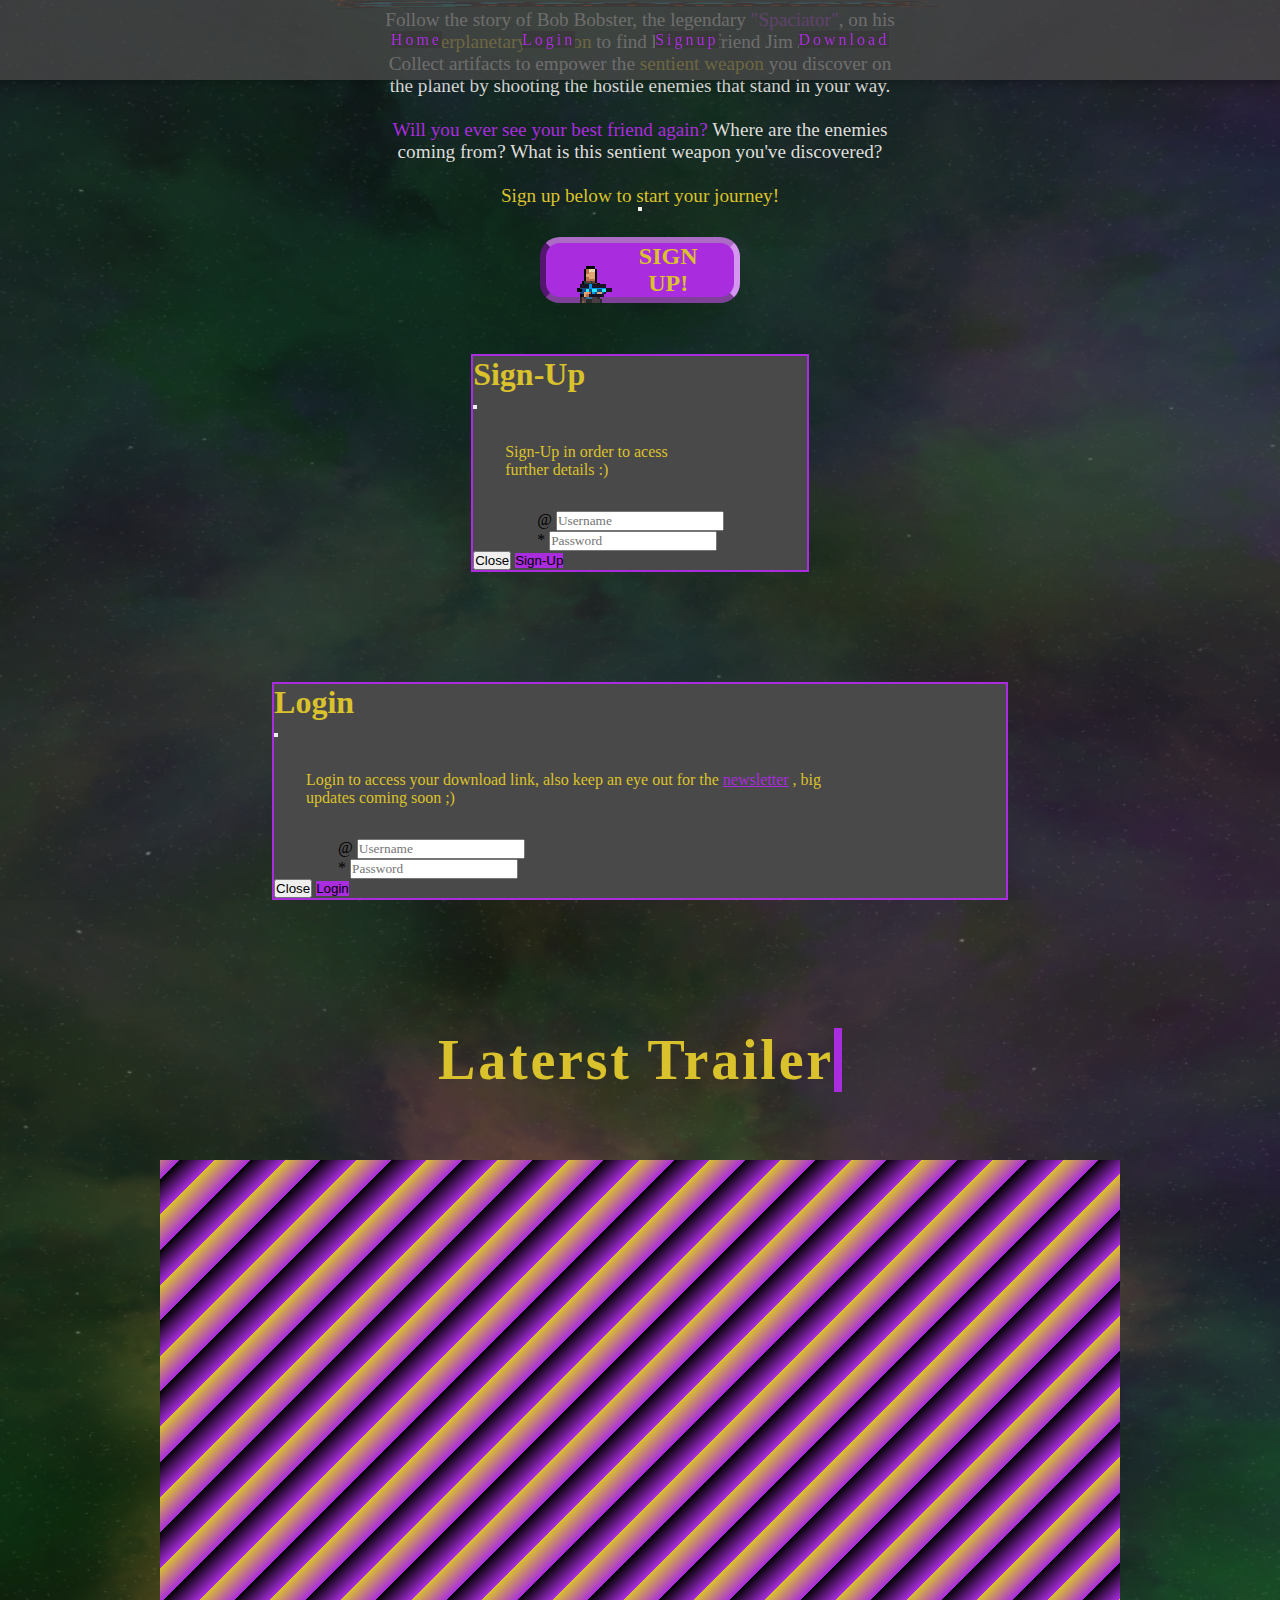
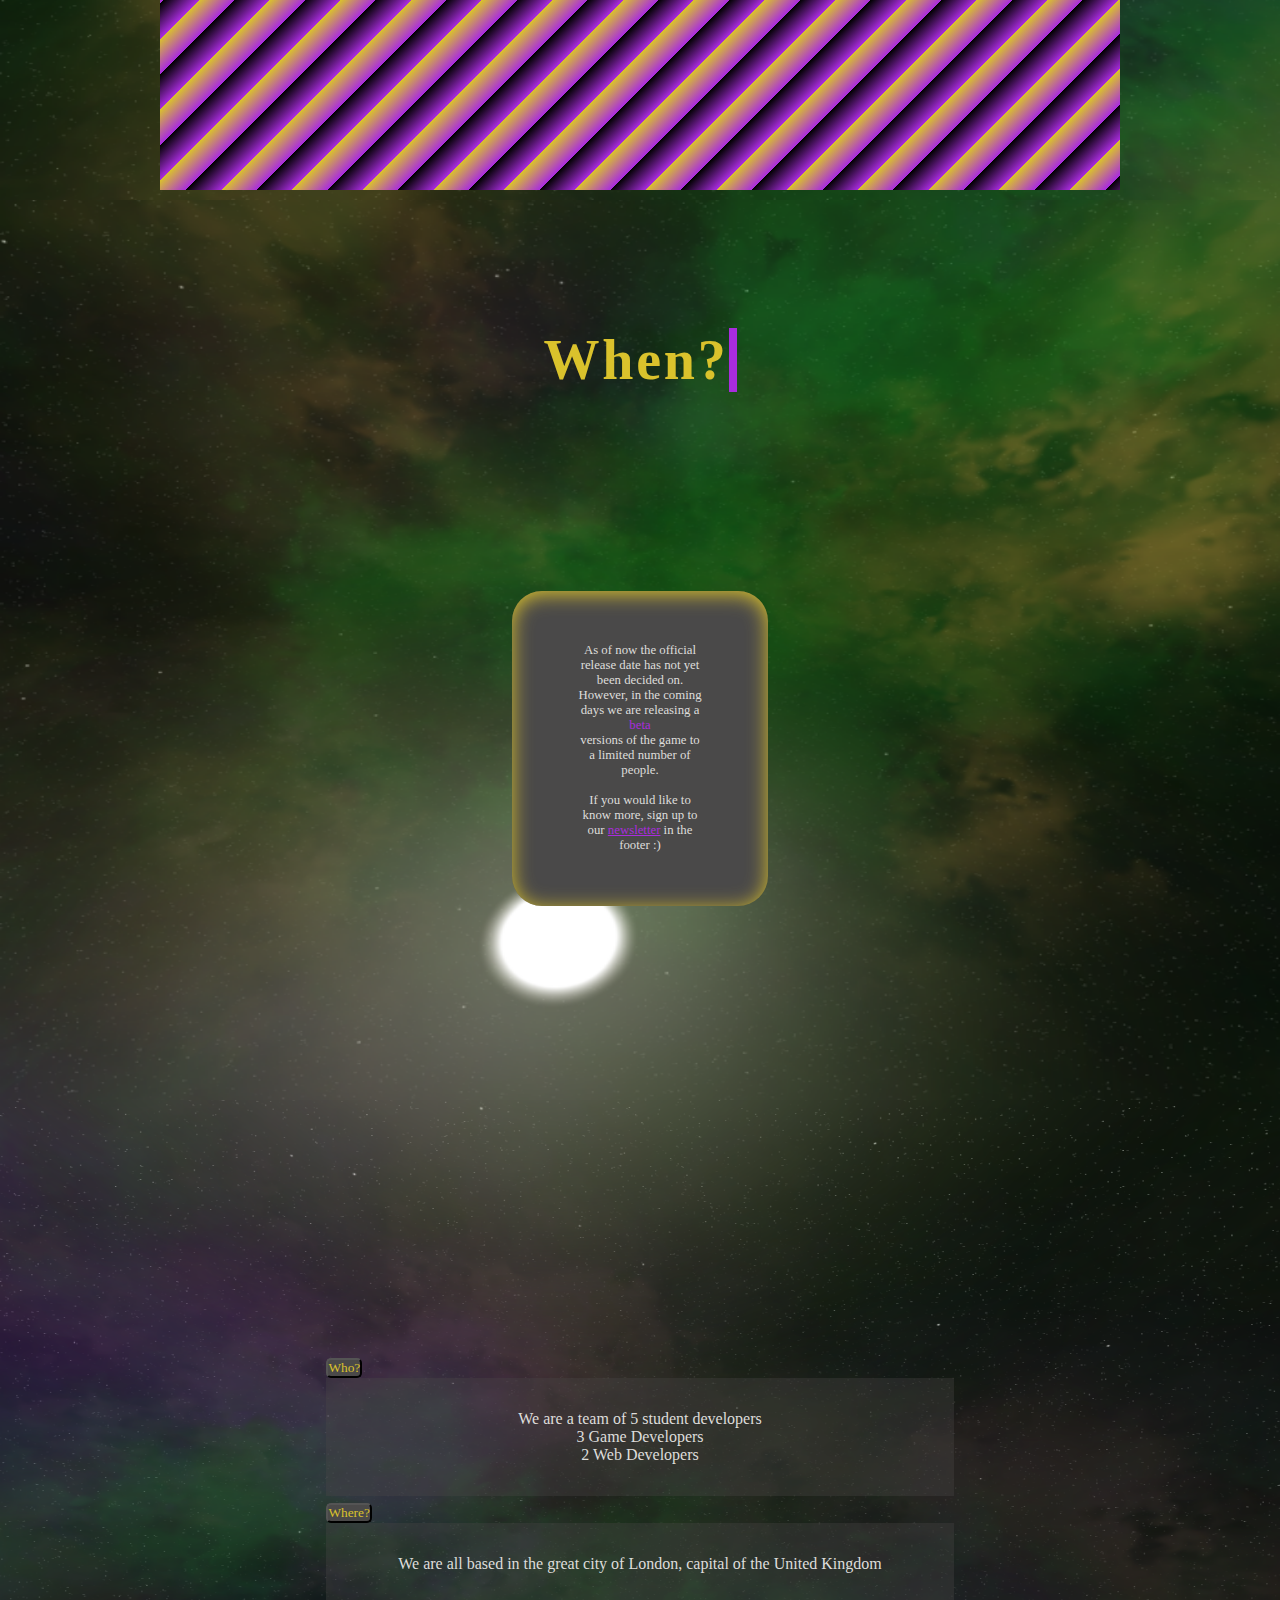
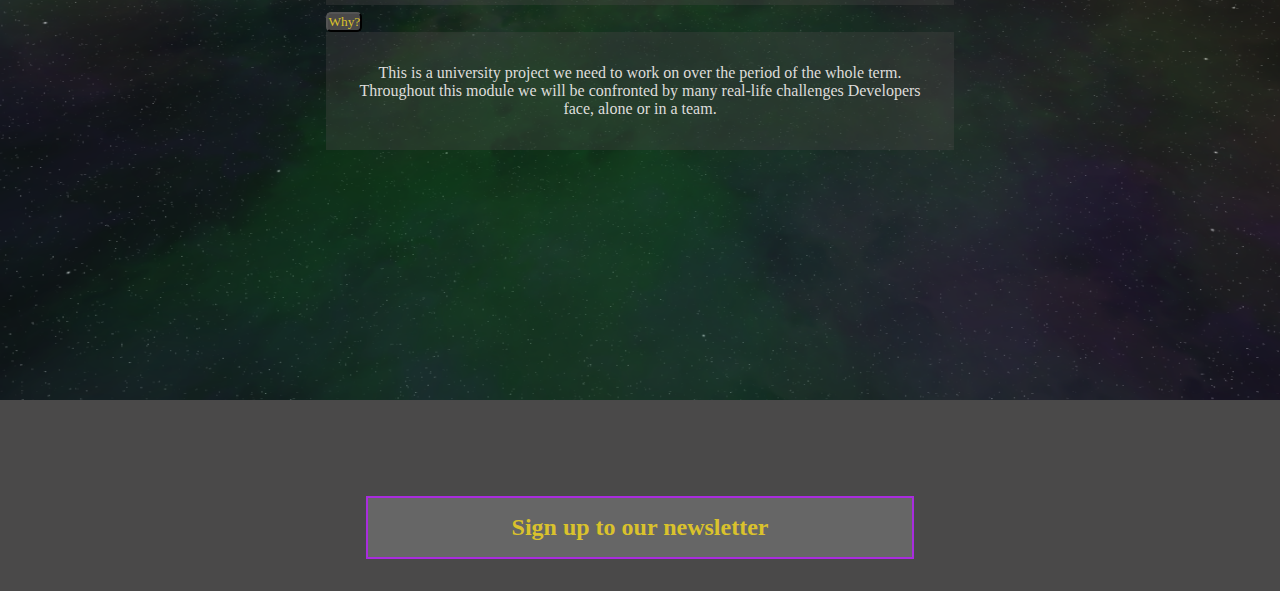
<file: index.html>
<!DOCTYPE html>
<html lang="en">

<head>
    <meta charset="UTF-8">
    <meta name="viewport" content="width=device-width, initial-scale=1.0">
    <link href="https://cdn.jsdelivr.net/npm/bootstrap@5.0.0-beta1/dist/css/bootstrap.min.css" rel="stylesheet" integrity="sha384-giJF6kkoqNQ00vy+HMDP7azOuL0xtbfIcaT9wjKHr8RbDVddVHyTfAAsrekwKmP1" crossorigin="anonymous">
    <link rel="stylesheet" href="https://use.fontawesome.com/releases/v5.15.1/css/all.css" integrity="sha384-vp86vTRFVJgpjF9jiIGPEEqYqlDwgyBgEF109VFjmqGmIY/Y4HV4d3Gp2irVfcrp" crossorigin="anonymous">
    <link rel="stylesheet" href="style.css">

    <title>Spaciator Unleashed</title>
</head>

<body>
    <div class="container-fluid">
        <div class="header-container">

            <div class="header" id="header">
               
                <nav id="nav-bar">
                  <ul>
                    <li><a class="nav-link" href="index.html">Home</a></li>
                    <li><a class="nav-link" data-bs-toggle="modal" data-bs-target="#LoginModal">Login</a></li>
                    <li><a class="nav-link" data-bs-toggle="modal" data-bs-target="#SignupModal" >Signup</a></li>
                    <li><a class="nav-link" href="download.html">Download</a></li>
                  </ul>
                  <button class="navbar-toggler">
                    <span></span>
                  </button>
                </nav>
            </div>

            <div class="header-title-image"></div>
            <div class="intro-text">Follow the story of Bob Bobster, the legendary <span
                    class="intro-hg-1">"Spaciator"</span>, on his <span class="intro-hg-2">interplanetary mission</span>
                to find his best friend Jim Jimster!<br>
                Collect artifacts to empower the <span class="intro-hg-2"> sentient weapon </span>you discover on the
                planet by shooting the hostile enemies that stand in your way. <br> <br>

                <span class="intro-hg-1">Will you ever see your best friend again? </span>Where are the enemies coming
                from? What is this sentient weapon you've discovered? <br><br>
                <span class="intro-hg-2"> Sign up below to start your journey!</div></span>
            <button  class="coin-button">
                
            </button>


            <!-- Button trigger modal -->
<button type="button"id="coin-button" class="btn btn-primary" data-bs-toggle="modal" data-bs-target="#SignupModal">
    <h1 class="signup-title"> Sign Up!</h1>
  </button>
  
  <!-- Modal -->
  <div class="modal fade" id="SignupModal" tabindex="-1" aria-labelledby="exampleModalLabel" aria-hidden="true">
    <div class="modal-dialog">
      <div class="modal-content">
        <div class="modal-header">
          <h5 class="modal-title" id="exampleModalLabel">Sign-Up</h5>
          <button type="button" class="btn-close" data-bs-dismiss="modal" aria-label="Close"></button>
        </div>
        <div class="modal-description" >
            <p class="modal-description">Sign-Up in order to acess further details :)</p>
        </div>
        
        <div class="modal-body">
            <div class="input-group mb-3">
                <span class="input-group-text" id="basic-addon1">@</span>
                <input type="text" class="form-control" placeholder="Username" aria-label="Username" aria-describedby="basic-addon1">
              </div>
              <div class="input-group mb-3">
                <span class="input-group-text" id="basic-addon1">*</span>
                <input type="password" class="form-control" placeholder="Password" aria-label="Password" aria-describedby="basic-addon1">
              </div>
        </div>
        <div class="modal-footer">
          <button type="button" class="btn btn-secondary" data-bs-dismiss="modal">Close</button>
          <button type="button"  class="btn btn-primary">Sign-Up</button>
        </div>
      </div>
    </div>
  </div>

  <div class="modal fade" id="LoginModal" tabindex="-1" aria-labelledby="exampleModalLabel" aria-hidden="true">
    <div class="modal-dialog">
      <div class="modal-content">
        <div class="modal-header">
          <h5 class="modal-title" id="exampleModalLabel">Login</h5>
          <button type="button" class="btn-close" data-bs-dismiss="modal" aria-label="Close"></button>
        </div>
        <div class="modal-description" >
            <p class="modal-description">Login to access your download link, also keep an eye out for the <a class="newsletter-text-link" href="#newsletter-container">newsletter</a> , big updates coming soon ;)</p>
        </div>
        
        <div class="modal-body">
            <div class="input-group mb-3">
                <span class="input-group-text" id="basic-addon1">@</span>
                <input type="text" class="form-control" placeholder="Username" aria-label="Username" aria-describedby="basic-addon1">
              </div>
              <div class="input-group mb-3">
                <span class="input-group-text" id="basic-addon1">*</span>
                <input type="password" class="form-control" placeholder="Password" aria-label="Password" aria-describedby="basic-addon1">
              </div>
        </div>
        <div class="modal-footer">
          <button type="button" class="btn btn-secondary" data-bs-dismiss="modal">Close</button>
          <button type="button"  class="btn btn-primary">Login</button>
        </div>
      </div>
    </div>
  </div>
            




        </div>
        <div class="trailer-container">
            <div id="trailer-title-box" style="margin-top: 8rem;">
                <h1 class="trailer-title">Laterst Trailer</h1>
            </div>
            <div class="trailer-video-container">
                <iframe width="100%" height="100%" src="https://www.youtube.com/embed/EQPkVCmQGNc" frameborder="0"
                    allow="accelerometer; autoplay; clipboard-write; encrypted-media; gyroscope; picture-in-picture"
                    allowfullscreen></iframe>
            </div>
        </div>
        <div class="update-container">
            <div id="trailer-title-box" style="margin-top: 8rem;">
                <h1 class="trailer-title">When?</h1>
            </div>
            <div class="update-content-container">
                <p>As of now the official release date has not yet been decided on.
                    However, in the coming days we are releasing a <br>
                    <span class="intro-hg-1">beta</span><br>
                    versions of the game to a
                    limited number of people. <br><br>

                    If you would like to know more, sign up to our
                    <span class="intro-hg-2"><a class="newsletter-text-link" href="#newsletter-container">newsletter</a></span>
                    in the footer
                    :)</p>
            </div>
        </div>
        <div class="three-w-container">
            <div class="three-w-content-container">
                <div class="accordion accordion-flush" id="accordionFlushExample">
                    <div class="accordion-item">
                      <h2 class="accordion-header" id="flush-headingOne">
                        <button class="accordion-button collapsed" type="button" data-bs-toggle="collapse" data-bs-target="#flush-collapseOne" aria-expanded="false" aria-controls="flush-collapseOne">
                          Who?
                        </button>
                      </h2>
                      <div id="flush-collapseOne" class="accordion-collapse collapse" aria-labelledby="flush-headingOne" data-bs-parent="#accordionFlushExample">
                        <div class="accordion-body">We are a team of 5 student developers <br> 3 Game Developers <br> 2 Web Developers</div>
                      </div>
                    </div>
                    <div class="accordion-item">
                      <h2 class="accordion-header" id="flush-headingTwo">
                        <button class="accordion-button collapsed" type="button" data-bs-toggle="collapse" data-bs-target="#flush-collapseTwo" aria-expanded="false" aria-controls="flush-collapseTwo">
                          Where?
                        </button>
                      </h2>
                      <div id="flush-collapseTwo" class="accordion-collapse collapse" aria-labelledby="flush-headingTwo" data-bs-parent="#accordionFlushExample">
                        <div class="accordion-body">We are all based in the great city of London, capital of the United Kingdom</div>
                      </div>
                    </div>
                    <div class="accordion-item">
                      <h2 class="accordion-header" id="flush-headingThree">
                        <button class="accordion-button collapsed" type="button" data-bs-toggle="collapse" data-bs-target="#flush-collapseThree" aria-expanded="false" aria-controls="flush-collapseThree">
                          Why?
                        </button>
                      </h2>
                      <div id="flush-collapseThree" class="accordion-collapse collapse" aria-labelledby="flush-headingThree" data-bs-parent="#accordionFlushExample">
                        <div class="accordion-body">This is a university project we need to work on over the period of the whole term. Throughout this module we will be confronted by many real-life challenges Developers face, alone or in a team.</div>
                      </div>
                    </div>
                  </div>
            </div>
        </div>

        <div class="footer-container">
            <div class="footer">
                <div class="social-media-container">
                    <a href="https://twitter.com/NitrateStudios"><i class="fab fa-twitter fs-4"></i></a>
                    <a href="https://www.facebook.com/Nitrate-Studios-107845914479478"><i class="fab fa-facebook-f fs-4"></i></a>
                    <a href="https://www.youtube.com/channel/UCgbvrA3LnzTYbX4sX0K3XJw"><i class="fab fa-youtube fs-4"></i></a>
                </div>
                <div class="newsletter-container" id="newsletter-container">
                    <h3 class="newsletter-title">Sign up to our newsletter</h3>
                    <script charset="utf-8" type="text/javascript" src="//js.hsforms.net/forms/shell.js"></script>
                    <script>
                        style={}
                      hbspt.forms.create({
                        portalId: "8765503",
                        formId: "c8320540-0730-4706-9ea1-5ccc7b98c13f"
                      });
                    </script>
                </div>
            </div>
        </div>

    </div>

    <script src="code.js"></script>
    <script src="https://cdn.jsdelivr.net/npm/bootstrap@5.0.0-beta1/dist/js/bootstrap.bundle.min.js" integrity="sha384-ygbV9kiqUc6oa4msXn9868pTtWMgiQaeYH7/t7LECLbyPA2x65Kgf80OJFdroafW" crossorigin="anonymous"></script>
</body>

</html>
</file>
<file: style.css>
*,
html {
  margin: 0;
  padding: 0;
  box-sizing: border-box;
}

body {
  margin: 0;
  padding: 0;
  box-sizing: 0;
  width: 100vw;
  height: 100%;
  background-color: #dedddb;
}

.container-fluid {
  background-color: #4a4949;
  padding: 0;
}

.header-container {
  display: flex;
  flex-direction: column;
  width: 100vw;
  height: 100vh;
  background-image: url(/img/top_bg.png);
  background-repeat: no-repeat;
  background-size: 100% 100%;
  align-items: center;
  /* padding-top: 3rem; */
}

#header {
  position: fixed;
  display: flex;
  justify-content: center;
  align-items: center;
  box-shadow: 0 2px 10px rgba(0, 0, 0, 0.3);
  color: #a92cde;
  background-color: #4a4949c1;
  width: 100%;
  height: 80px;
  z-index: 1;
}

#nav-bar ul {
  display: flex;
  align-items: center;
}

#nav-bar li {
  list-style: none;
}

#nav-bar a {
  color: #a92cde;
  text-decoration: none;
  margin: 30px 40px;
  letter-spacing: 3px;
  font-size: 1rem;
  background-color: #393939;
}

#nav-bar ul li a:hover {
  /* border-bottom: 3px solid #1c63b8; */
  color: #dac22c;
  /* font-weight: bold; */
}
#nav-bar .navbar-toggler {
  display: none;
}

@media (max-width: 800px) {
  #nav-bar {
    padding: 0;
  }

  #nav-bar ul {
    position: absolute;
    top: 80px;
    left: 0px;
    flex-direction: column;
    justify-content: space-evenly;
    align-items: center;
    text-align: center;

    width: 100%;

    background-color: #4a4949;
    height: 100vh;
    max-height: 0;
    overflow: hidden;
    transition: all ease-in-out 0.3s;
  }
  #nav-bar ul.open {
    max-height: 100vh;
  }
  #nav-bar ul li {
    width: 100%;
  }
  #nav-bar ul li a {
    padding: 0;
  }
  #nav-bar .navbar-toggler {
    display: block;
    position: absolute;

    top: 28px;
    right: 0px;
    background-color: transparent;
    color: #fff;
    border: none;
    /* border-radius: 4px; */
    outline: none;
    padding: 10px 10px;
    cursor: pointer;
  }

  #nav-bar .navbar-toggler span,
  #nav-bar .navbar-toggler span::before,
  #nav-bar .navbar-toggler span::after {
    display: block;
    content: "";
    background-color: #333;
    height: 3px;
    width: 28px;
    border-radius: 4px;
    transition: all ease-in-out 0.3s;
  }
  #nav-bar .navbar-toggler span::before {
    transform: translateY(-8px);
  }
  #nav-bar .navbar-toggler span::after {
    transform: translateY(5px);
  }

  #nav-bar .navbar-toggler.open-navbar-toggler span {
    background-color: transparent;
  }

  #nav-bar .navbar-toggler.open-navbar-toggler span::before {
    transform: translateY(0px) rotate(45deg);
  }
  #nav-bar .navbar-toggler.open-navbar-toggler span::after {
    transform: translateY(-3px) rotate(-45deg);
  }
}

.header-title-image {
  width: 50%;
  height: 40%;
  background-image: url(/img/spaciator_title.png);
  background-repeat: no-repeat;
  background-size: 100% 100%;
}

.intro-text {
  text-align: center;
  width: 40%;
  font-family: "Retro Gaming";
  color: #dedddb;
  font-size: 1.2em;
}

.intro-hg-1 {
  color: #a92cde;
}
.intro-hg-2 {
  color: #dac22c;
}

#coin-button {
  margin-top: 2%;
  width: 200px;
  height: 100px;
  background-image: url(/img/Bob_running.gif);
  background-repeat: no-repeat;
  background-color: #a92cde;
  border-bottom: 6px inset rgba(0, 0, 0, 0.5);
  border-left: 6px inset rgba(0, 0, 0, 0.5);
  border-right: 6px inset rgba(255, 255, 255, 0.5);
  border-top: 6px inset rgba(255, 255, 255, 0.5);
  border-radius: 20px;
  text-transform: uppercase;
  cursor: pointer;
}
.signup-title {
  width: 50%;
  margin-left: 40%;
  color: #dac22c;
  font-family: "Retro Gaming";
  font-size: 1.5rem;
}

#coin-button:active {
  outline: none;
  border-bottom: 7px inset rgba(0, 0, 0, 0.5);
  border-left: 8px inset rgba(0, 0, 0, 0.5);
  border-right: 8px inset rgba(255, 255, 255, 0.5);
  border-top: 8px inset rgba(255, 255, 255, 0.5);
}
#coin-button:focus {
  outline: none;
}

.trailer-container {
  background-image: url(/img/middle_bg.png);
  background-repeat: no-repeat;
  background-size: 100% 100%;
  width: 100vw;
  height: 100vh;
  display: flex;
  flex-direction: column;
  align-items: center;
}

.trailer-title-box {
  top: 100px;
}

.trailer-title {
  width: auto;
  display: inline-block;
  font-family: "Retro Gaming";
  color: #dac22c;
  font-size: 3.5rem;
  overflow: hidden; /* Ensures the content is not revealed until the animation */
  border-right: 0.15em solid #a92cde; /* The typwriter cursor */
  white-space: nowrap; /* Keeps the content on a single line */
  margin: 0 auto; /* Gives that scrolling effect as the typing happens */
  letter-spacing: 0.05em; /* Adjust as needed */
  animation: typing 1.5s steps(40, end), blink-caret 0.8s step-end infinite;
}

/* The typing effect */
@keyframes typing {
  from {
    max-width: 0;
  }
  to {
    max-width: 100%;
  }
}

/* The typewriter cursor effect */
@keyframes blink-caret {
  from,
  to {
    border-color: transparent;
  }
  50% {
    border-color: #942bb4;
  }
}

.trailer-video-container {
  width: 75%;
  height: 70%;
  padding: 1.3rem;
  margin-top: 4rem;
  background-image: repeating-linear-gradient(
    -45deg,
    #a92cde,
    #dac22c 25px,
    #a92cde 5px,
    black 50px
  );
  -webkit-animation: progress 2s linear infinite;
  -moz-animation: progress 2s linear infinite;
  -ms-animation: progress 2s linear infinite;
  animation: progress 2s linear infinite;
  background-size: 150% 100%;
}

@-webkit-keyframes progress {
  0% {
    background-position: 0 0;
  }
  100% {
    background-position: -75px 0px;
  }
}
@-moz-keyframes progress {
  0% {
    background-position: 0 0;
  }
  100% {
    background-position: -75px 0px;
  }
}
@-ms-keyframes progress {
  0% {
    background-position: 0 0;
  }
  100% {
    background-position: -75px 0px;
  }
}
@keyframes progress {
  0% {
    background-position: 0 0;
  }
  100% {
    background-position: -70px 0px;
  }
}

.update-container {
  background-image: url(/img/bottom_bg.png);
  background-repeat: no-repeat;
  background-size: 100% 100%;
  width: 100vw;
  height: 100vh;
  display: flex;
  flex-direction: column;
  align-items: center;
}

.update-content-container {
  margin: auto;
  width: 20vw;
  height: 35vh;
  background-color: #4a4949;
  padding: 4rem;
  display: flex;
  align-items: center;
  justify-content: center;
  text-align: center;
  font-size: 0.8rem;
  border-radius: 30px;
  color: #dedddb;
  font-family: "Brass Mono Comfortable";
  box-shadow: inset 0 3px 20px #dac22c;
  transition: all 600ms ease-out;
}

.update-content-container:hover {
  animation-play-state: running;
  transform: scale(1.5);
  transition: all 0.5s ease-out;
  border-radius: 50%;
}

.three-w-container {
  background-image: url(/img/bottom2.png);
  background-repeat: no-repeat;
  background-size: 100% 100%;
  width: 100vw;
  height: 100vh;
  display: flex;
  flex-direction: column;
  align-items: center;
}

.three-w-content-container {
  width: 70%;
  margin: auto;
}

.accordion {
  margin: auto;
  max-width: 70%;
  background-color: transparent;
  color: #dedddb;
  /* border: 1px solid #dac22c; */
  /* padding: 1rem; */
  border-radius: 5px;
}

.accordion-button:not(.collapsed) {
  color: #dac22c;
  background-color: #4a4949;
  border-radius: 5px;
  font-family: "Retro Gaming";
}
.accordion-button {
  color: #dac22c;
  background-color: #4a4949;
  border-radius: 5px;
  font-family: "Retro Gaming";
}
.accordion-body {
  border: inset 0 2px 10 #dac22c !important;
  background-color: #4a494955;
  text-align: center;
  padding: 2rem;
  font-family: Brass Mono Comfortable;
}

.accordion-button:not(.collaped):focus {
  outline: none;
}

.footer-container {
  width: 100vw;
  height: auto;
  background-color: #4a4949;
}

.footer {
  width: 100%;
  height: 100%;
  padding: 2rem;
}

.social-media-container {
  display: flex;
  justify-content: center;
  margin: auto;
  width: 40%;
  height: auto;
  padding: 2rem;
}

.fa-twitter::before,
.fa-youtube::before,
.fa-facebook-f::before {
  font-size: 3rem;
  padding: 1.5rem;
  transition: all 300ms;
}
.fa-twitter:hover,
.fa-youtube:hover,
.fa-facebook-f:hover {
  transform: scale(1.2);
  transition: all 300ms;
  color: #a92cde;
}

.newsletter-container {
  width: 45%;
  margin: auto;
  background-color: #666666;
  padding: 1rem;
  border: 2px solid #a92cde;
}

.newsletter-title {
  font-family: "Brass Mono Comfortable";
  color: #dac22c;
  font-size: 1.5rem;
  text-align: center;
}

.download-page {
  display: flex;
  align-items: center;
  flex-direction: column;
  padding-top: 8rem;
  background: linear-gradient(331deg, #7500a7, #008700);
  background-size: 400% 400%;
  height: auto;
  min-height: 100vh;
  -webkit-animation: AnimationName 9s ease infinite;
  -moz-animation: AnimationName 9s ease infinite;
  animation: AnimationName 9s ease infinite;
}

@-webkit-keyframes AnimationName {
  0% {
    background-position: 30% 0%;
  }
  50% {
    background-position: 71% 100%;
  }
  100% {
    background-position: 30% 0%;
  }
}
@-moz-keyframes AnimationName {
  0% {
    background-position: 30% 0%;
  }
  50% {
    background-position: 71% 100%;
  }
  100% {
    background-position: 30% 0%;
  }
}
@keyframes AnimationName {
  0% {
    background-position: 30% 0%;
  }
  50% {
    background-position: 71% 100%;
  }
  100% {
    background-position: 30% 0%;
  }
}

.download-title-container {
  width: 60%;
  text-align: center;
}
.download-title {
  font-family: "Retro Gaming";
  letter-spacing: 3px;
  color: #dac22c;
  font-size: 4rem;
}

.download-box-container {
  width: 50%;
  height: 40vh;
  margin: auto;
  background-color: #666666;
}

.download-icons-container {
  display: flex;
  justify-content: center;
  padding: 7rem;
}

.fa-windows::before,
.fa-apple::before {
  font-size: 5rem;
  padding: 1.5rem;
  transition: all 300ms;
}

.fa-windows:hover,
.fa-apple:hover {
  transform: scale(1.5);
  color: #dac22c;
  transition: all 300ms;
}

.modal-dialog {
  margin-top: 15%;
  border: 2px solid #a92cde;
}
.modal-header {
  border-bottom: 0;
}

.modal-content {
  background-color: #4a4949;
}
.modal-body {
  padding: 0 4rem 0 4rem;
}
.modal-title {
  font-family: Retro Gaming;
  color: #dac22c;
  font-size: 2rem;
}

.modal-description {
  font-family: Retro Gaming;
  color: #dac22c;
  padding: 1rem;
  width: 90%;
}

.modal-footer {
  border-top: 0;
}

.input-group
  > :not(:first-child):not(.dropdown-menu):not(.valid-tooltip):not(.valid-feedback):not(.invalid-tooltip):not(.invalid-feedback),
.input-group:not(.has-validation) > .dropdown-toggle:nth-last-child(n + 3),
.input-group:not(.has-validation)
  > :not(:last-child):not(.dropdown-toggle):not(.dropdown-menu) {
  font-family: retro gaming;
}

.btn-primary {
  background-color: #a92cde;
  border: none;
}
.btn-primary:active,
.btn-primary:hover {
  outline: none;
  background-color: #6a1f8b;
}

.newsletter-text-link {
  color: #a92cde;
}
</file>
